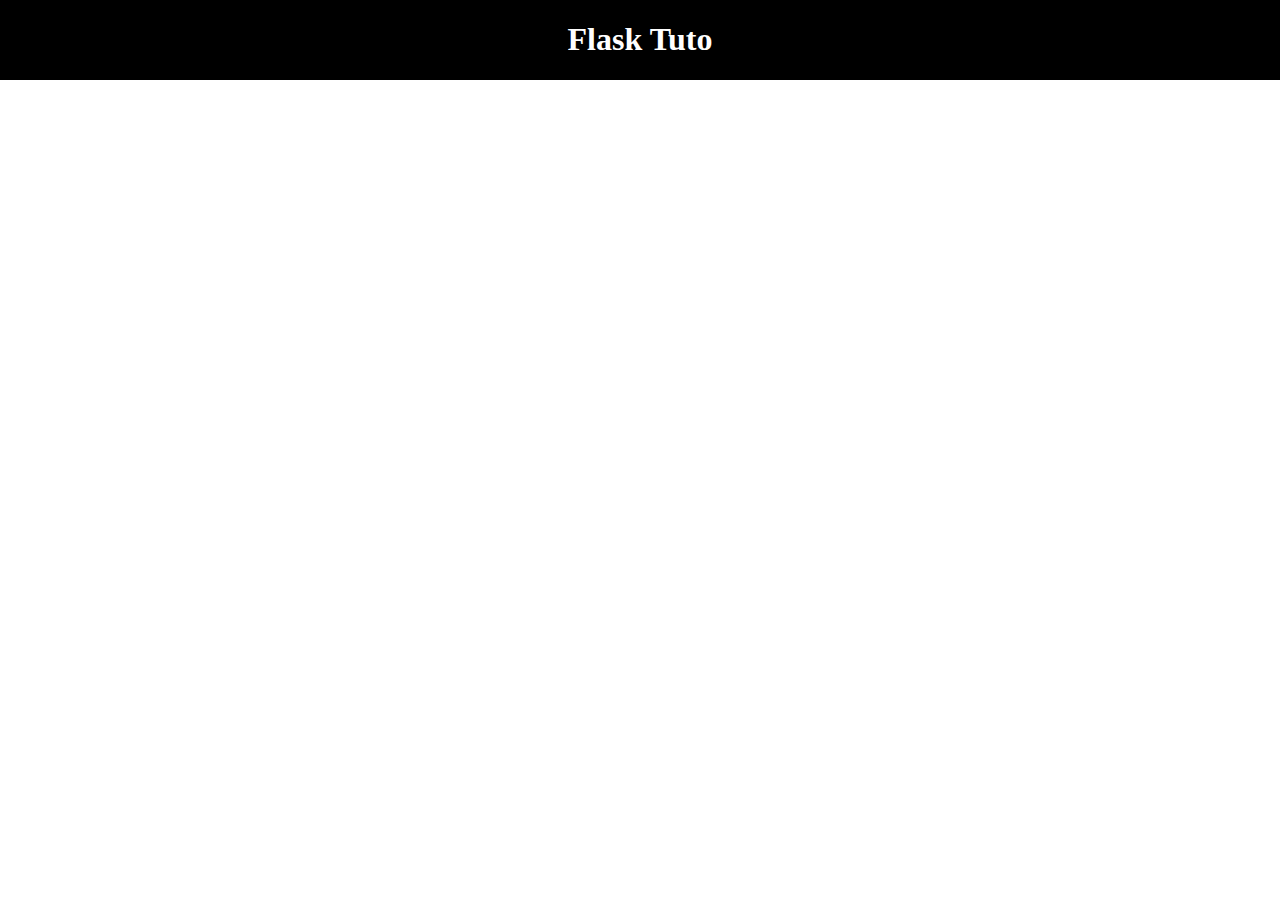
<file: 3.Flask templates/Codes/templates/index.html>
<!DOCTYPE html>
 <html lang='en'>
	<head>
		<meta charset="UTF-8">
		<meta name="viewport" content="width=device-width, initial-scale=1.0">
		<title> Flask-tuto </title>
		<style>
			body{
				margin: 0;
				padding: 0;
			}
			#navbar{
				display: flex;
				width: 100%;
				height: 80px;
				justify-content: center;
				background-color: black;
				color : white;
			}
		</style>
	</head>
	<body>
	<div id="navbar">
	<h1>Flask Tuto</h1>
	</div>
	</body>
</html>
</file>
